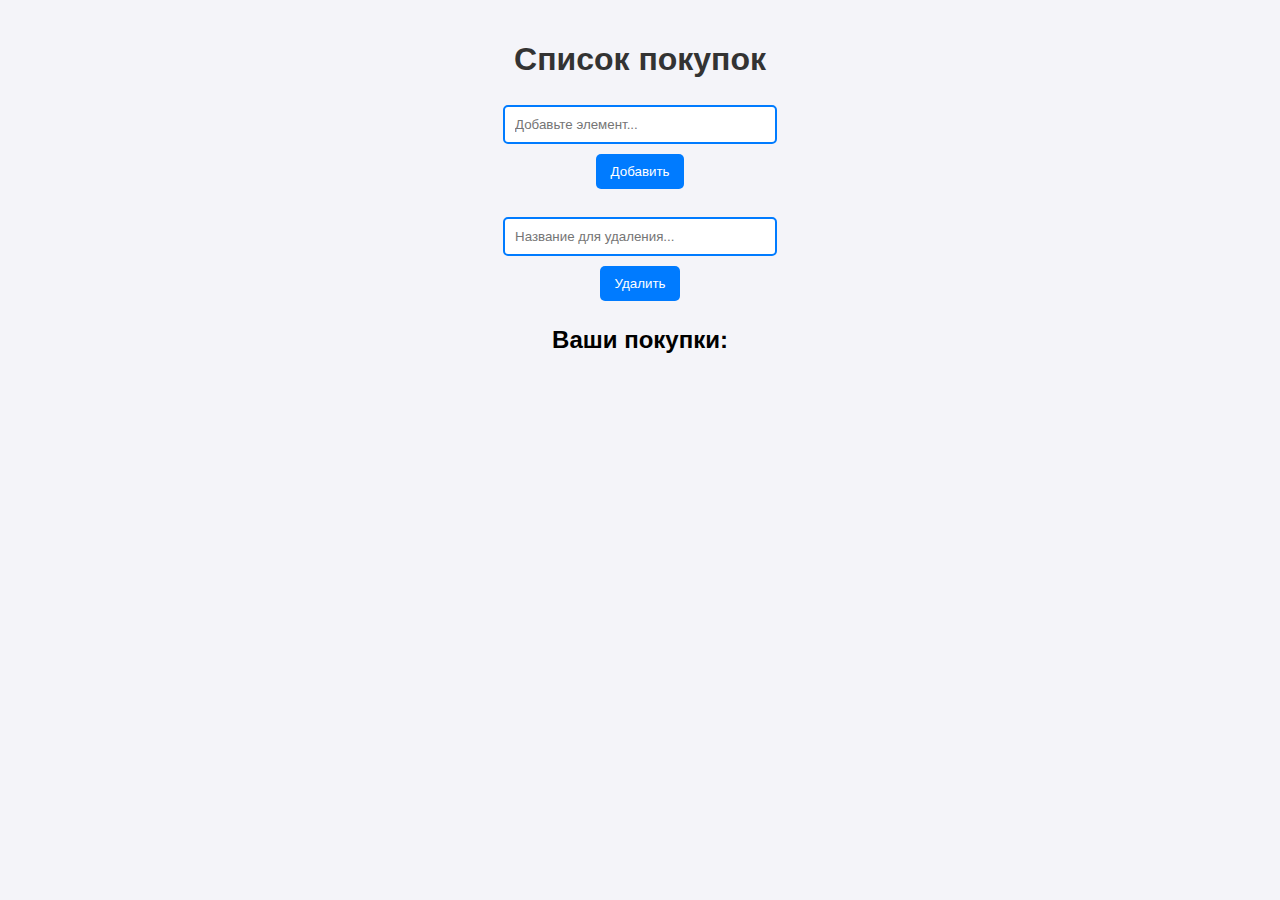
<file: templates/prod_list.html>
<!DOCTYPE html>
<html lang="ru">
<head>
    <meta charset="UTF-8">
    <meta name="viewport" content="width=device-width, initial-scale=1.0">
    <title>Список покупок</title>
    <style>
        body {
            font-family: 'Arial', sans-serif;
            background-color: #f4f4f9;
            margin: 0;
            padding: 20px;
            display: flex;
            flex-direction: column;
            align-items: center;
        }
        h1 {
            color: #333;
        }
        input[type="text"] {
            padding: 10px;
            margin: 5px;
            border: 2px solid #007bff;
            border-radius: 5px;
            width: 250px;
            transition: border-color 0.3s;
        }
        input[type="text"]:focus {
            border-color: #0056b3;
            outline: none;
        }
        button {
            padding: 10px 15px;
            margin: 5px;
            background-color: #007bff;
            color: white;
            border: none;
            border-radius: 5px;
            cursor: pointer;
            transition: background-color 0.3s;
        }
        button:hover {
            background-color: #0056b3;
        }
        ul {
            list-style-type: none;
            padding: 0;
            margin-top: 20px;
            width: 300px;
        }
        li {
            background-color: #ffffff;
            padding: 10px;
            margin-bottom: 5px;
            border-radius: 5px;
            box-shadow: 0 2px 5px rgba(0, 0, 0, 0.1);
        }
    </style>
</head>
<body>

<h1>Список покупок</h1>

<input type="text" id="itemInput" placeholder="Добавьте элемент...">
<button onclick="addItem()">Добавить</button>
<br>

<input type="text" id="removeInput" placeholder="Название для удаления...">
<button onclick="removeItem()">Удалить</button>

<h2>Ваши покупки:</h2>
<ul id="shoppingList"></ul>

<script>
    const shoppingList = [];

    function addItem() {
        const itemInput = document.getElementById('itemInput');
        const itemName = itemInput.value.trim();

        if (itemName) {
            shoppingList.push(itemName);
            itemInput.value = '';
            renderList();
        } else {
            alert('Введите название элемента.');
        }
    }

    function removeItem() {
        const removeInput = document.getElementById('removeInput');
        const itemName = removeInput.value.trim();

        const index = shoppingList.indexOf(itemName);
        if (index !== -1) {
            shoppingList.splice(index, 1);
            removeInput.value = '';
            renderList();
        } else {
            alert('Элемент не найден.');
        }
    }

    function renderList() {
        const listElement = document.getElementById('shoppingList');
        listElement.innerHTML = '';

        shoppingList.forEach(item => {
            const li = document.createElement('li');
            li.textContent = item;
            listElement.appendChild(li);
        });
    }
</script>

</body>
</html>
</file>
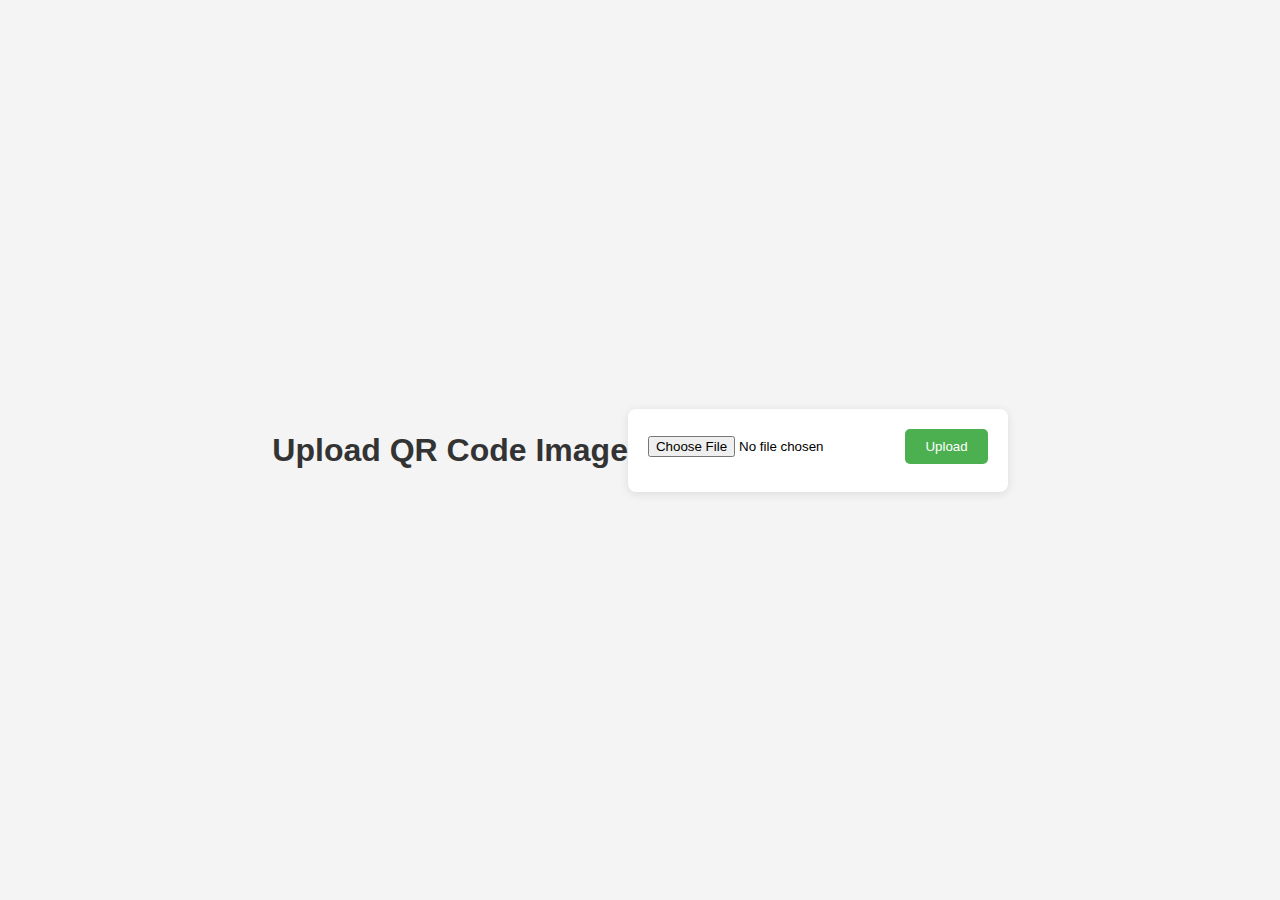
<file: templates/upload.html>
<!DOCTYPE html>
<html lang="en">
<head>
    <meta charset="UTF-8">
    <meta name="viewport" content="width=device-width, initial-scale=1.0">
    <title>QR Code Reader</title>
    <style>
        body {
            font-family: Arial, sans-serif;
            background-color: #f4f4f4;
            display: flex;
            justify-content: center;
            align-items: center;
            height: 100vh;
            margin: 0;
        }

        h1 {
            color: #333;
            margin-bottom: 20px;
        }

        form {
            background: white;
            padding: 20px;
            border-radius: 8px;
            box-shadow: 0 2px 10px rgba(0, 0, 0, 0.1);
            text-align: center;
        }

        input[type="file"] {
            margin-bottom: 15px;
        }

        input[type="submit"] {
            background-color: #4CAF50;
            color: white;
            border: none;
            padding: 10px 20px;
            border-radius: 5px;
            cursor: pointer;
            transition: background-color 0.3s ease;
        }

        input[type="submit"]:hover {
            background-color: #45a049;
        }
    </style>
</head>
<body>
    <h1>Upload QR Code Image</h1>
    <form action="/upload" method="post" enctype="multipart/form-data">
        <input type="file" name="file" accept="image/*" required>
        <input type="submit" value="Upload">
    </form>
</body>
</html>
</file>
